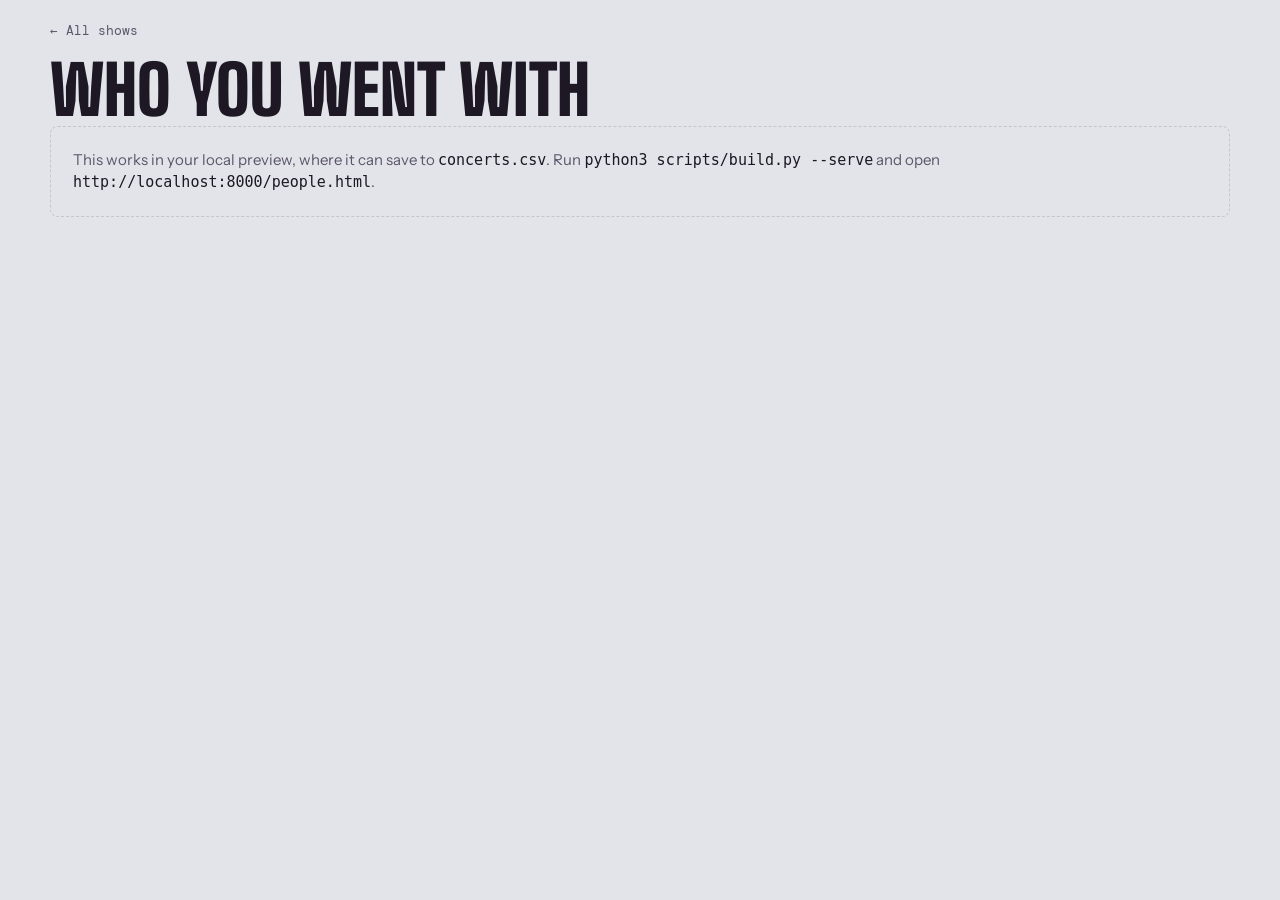
<file: site/people.html>
<!doctype html>
<html lang="en">
<head>
<meta charset="utf-8">
<meta name="viewport" content="width=device-width,initial-scale=1,viewport-fit=cover">
<title>Who you went with · {{site_title}}</title>
<meta name="robots" content="noindex">
<link rel="icon" href="assets/icon.svg" type="image/svg+xml">
<link rel="preconnect" href="https://fonts.googleapis.com">
<link rel="preconnect" href="https://fonts.gstatic.com" crossorigin>
<link rel="stylesheet" href="https://fonts.googleapis.com/css2?family=Big+Shoulders+Display:wght@500;800;900&family=DM+Mono:wght@400;500&family=Instrument+Sans:wght@400;500;600&display=swap">
<link rel="stylesheet" href="assets/base.css">
<style>
/* Owner-only tool (local preview): fill in who you went with, for every show at once. Saves to concerts.csv. */
.crumb{padding-block:22px 10px;font-family:var(--mono);font-size:12.5px;display:flex;gap:18px}
.crumb a{text-decoration:none;color:var(--muted)} .crumb a:hover{color:var(--fg)}
h1{font-family:var(--display);font-weight:900;font-size:clamp(40px,6vw,68px);line-height:.9;text-transform:uppercase;margin:8px 0 6px}
.sub{color:var(--muted);margin:0 0 18px;max-width:70ch}
.notice{border:1px dashed var(--line);border-radius:8px;padding:22px;color:var(--muted)}
.notice code{color:var(--fg)}

.bar{position:sticky;top:0;z-index:5;background:var(--bg);display:flex;flex-wrap:wrap;align-items:center;gap:10px 16px;padding:12px 0;border-bottom:1px solid var(--line)}
.bar .counts{font-family:var(--mono);font-size:12.5px;color:var(--muted)}
.bar .counts b{color:var(--fg);font-weight:500}
.bar label{font-family:var(--mono);font-size:12.5px;color:var(--muted);display:inline-flex;gap:6px;align-items:center;cursor:pointer}
.bar .btn.primary{margin-left:auto}
.toast{position:fixed;left:50%;bottom:24px;transform:translateX(-50%);background:var(--fg);color:var(--bg);font-family:var(--mono);font-size:13px;padding:10px 16px;border-radius:999px;opacity:0;transition:opacity .2s;pointer-events:none;z-index:20}
.toast.on{opacity:1}

.rows{list-style:none;margin:0;padding:0}
.row{display:grid;grid-template-columns:110px minmax(0,1fr) minmax(0,1.3fr);gap:6px 18px;align-items:center;padding:12px 0;border-bottom:1px solid var(--line)}
.row .d{font-family:var(--mono);font-size:12.5px;color:var(--muted)}
.row .a{font-weight:600;font-size:15px;text-decoration:none;color:var(--fg);display:block;overflow-wrap:anywhere}
.row .a:hover{text-decoration:underline}
.row .v{font-size:12.5px;color:var(--muted)}
.row .edit{display:flex;flex-direction:column;gap:6px;min-width:0}
.row input{font:inherit;font-size:15px;background:var(--bg-2);color:var(--fg);border:1px solid var(--line);border-radius:8px;padding:8px 11px;width:100%}
.row input:focus-visible{outline:2px solid var(--accent);outline-offset:1px}
.row.changed input{border-color:var(--accent)}
.quick{display:flex;flex-wrap:wrap;gap:5px}
.quick button{font-family:var(--mono);font-size:11px;border:1px solid var(--line);background:transparent;color:var(--muted);border-radius:999px;padding:3px 9px;cursor:pointer}
.quick button[aria-pressed="true"]{background:var(--fg);color:var(--bg);border-color:var(--fg)}
.quick button:hover{border-color:var(--fg);color:var(--fg)}
@media (max-width:720px){ .row{grid-template-columns:1fr} .bar .btn.primary{margin-left:0} }
</style>
</head>
<body>
<div class="wrap">
  <nav class="crumb"><a href="./">← All shows</a></nav>
  <main id="page"><div class="empty">Loading…</div></main>
</div>
<div class="toast" id="toast" role="status" aria-live="polite"></div>

<script src="assets/common.js"></script>
<script>
const {esc, stubDate, getJSON} = CB;
const page = document.getElementById('page');
let ROWS = [], dirty = false;
function toast(t){ const el = document.getElementById('toast'); el.textContent = t; el.classList.add('on'); clearTimeout(toast.t); toast.t = setTimeout(() => el.classList.remove('on'), 2600); }
const tidy = v => CB.isSolo(v) ? 'Solo' : CB.people(v).join(' / ');

if (!CB.local){
  page.innerHTML = `<h1>Who you went with</h1><div class="notice">This works in your local preview, where it can save to <code>concerts.csv</code>. Run <code>python3 scripts/build.py --serve</code> and open <code>http://localhost:8000/people.html</code>.</div>`;
} else load();

async function load(){
  const data = await getJSON(`data/concerts.json?t=${Date.now()}`);
  const counts = {}; data.shows.forEach(s => CB.people(s.with).forEach(p => counts[p] = (counts[p] || 0) + 1));
  const top = Object.keys(counts).sort((a, b) => counts[b] - counts[a] || a.localeCompare(b));
  ROWS = data.shows.slice().sort((a, b) => b.date.localeCompare(a.date)).map(s => ({s, saved: s.with, value: s.with}));
  page.innerHTML = `<h1>Who you went with</h1>
    <p class="sub">Type names separated by “ / ”, or tap a name to add or remove it. <b>Solo</b> means you went on your own; leave it empty if you don't remember. Saving writes the <code>companions</code> column of <code>concerts.csv</code>.</p>
    <div class="bar"><span class="counts" id="counts"></span>
      <label><input type="checkbox" id="only-empty"> Only shows not logged yet</label>
      <button class="btn primary" id="save" disabled>Save</button></div>
    <datalist id="known">${top.map(p => `<option value="${esc(p)}">`).join('')}</datalist>
    <ol class="rows">${ROWS.map((r, i) => `<li class="row" data-i="${i}">
      <span class="d">${stubDate(r.s.date)}</span>
      <span><a class="a" href="show.html?id=${encodeURIComponent(r.s.id)}">${esc(r.s.artist)}</a><span class="v">${esc(r.s.venue)}</span></span>
      <span class="edit"><input list="known" value="${esc(r.value)}" placeholder="Not logged" aria-label="Who you went with to ${esc(r.s.artist)}" autocomplete="off">
        <span class="quick">${top.slice(0, 5).map(p => `<button type="button" data-p="${esc(p)}">${esc(p)}</button>`).join('')}<button type="button" data-p="Solo">Solo</button></span></span>
    </li>`).join('')}</ol>`;

  page.addEventListener('input', e => { const li = e.target.closest('.row'); if (li && e.target.matches('input')) { ROWS[li.dataset.i].value = e.target.value; refresh(); } });
  page.addEventListener('click', e => {
    const b = e.target.closest('[data-p]'); if (!b) return;
    const li = b.closest('.row'), r = ROWS[li.dataset.i], p = b.dataset.p;
    if (p === 'Solo') r.value = CB.isSolo(r.value) ? '' : 'Solo';
    else { const names = CB.people(r.value); const i = names.findIndex(x => x.toLowerCase() === p.toLowerCase());
      if (i >= 0) names.splice(i, 1); else names.push(p); r.value = names.join(' / '); }
    const input = li.querySelector('input'); input.value = r.value; input.focus(); input.setSelectionRange(r.value.length, r.value.length); refresh();
  });
  document.getElementById('only-empty').addEventListener('change', refresh);
  document.getElementById('save').addEventListener('click', save);
  refresh();
}

function refresh(){
  const onlyEmpty = document.getElementById('only-empty').checked;
  let changed = 0, logged = 0;
  ROWS.forEach((r, i) => {
    const li = page.querySelector(`.row[data-i="${i}"]`), isChanged = tidy(r.value) !== tidy(r.saved);
    li.classList.toggle('changed', isChanged); if (isChanged) changed++;
    if (r.value.trim()) logged++;
    li.hidden = onlyEmpty && !!r.saved.trim() && !isChanged;
    const names = CB.people(r.value).map(x => x.toLowerCase());
    li.querySelectorAll('[data-p]').forEach(b => b.setAttribute('aria-pressed', b.dataset.p === 'Solo' ? CB.isSolo(r.value) : names.includes(b.dataset.p.toLowerCase())));
  });
  document.getElementById('counts').innerHTML = `<b>${logged}</b> of ${ROWS.length} logged${changed ? ` · <b>${changed}</b> unsaved` : ''}`;
  document.getElementById('save').disabled = !changed;
  dirty = changed > 0;
}

async function save(){
  const updates = {};
  ROWS.forEach(r => { if (tidy(r.value) !== tidy(r.saved)) updates[r.s.id] = tidy(r.value); });
  const btn = document.getElementById('save'); btn.disabled = true; btn.textContent = 'Saving…';
  try {
    const res = await fetch('api/companions', {method: 'POST', headers: {'Content-Type': 'application/json'}, body: JSON.stringify({with: updates})});
    const out = await res.json(); if (!out.ok) throw new Error(out.error || res.status);
    ROWS.forEach(r => { if (r.s.id in updates) { r.saved = r.value = updates[r.s.id]; page.querySelector(`.row[data-i="${ROWS.indexOf(r)}"] input`).value = r.value; } });
    btn.textContent = 'Save'; refresh();
    const n = Object.keys(updates).length; toast(`Saved ${n} show${n > 1 ? 's' : ''} to concerts.csv`);
  } catch (e){ btn.textContent = 'Save'; btn.disabled = false; toast(`Couldn't save: ${e.message}. Is build.py --serve still running?`); }
}
window.addEventListener('beforeunload', e => { if (dirty){ e.preventDefault(); e.returnValue = ''; } });
</script>
</body>
</html>
</file>
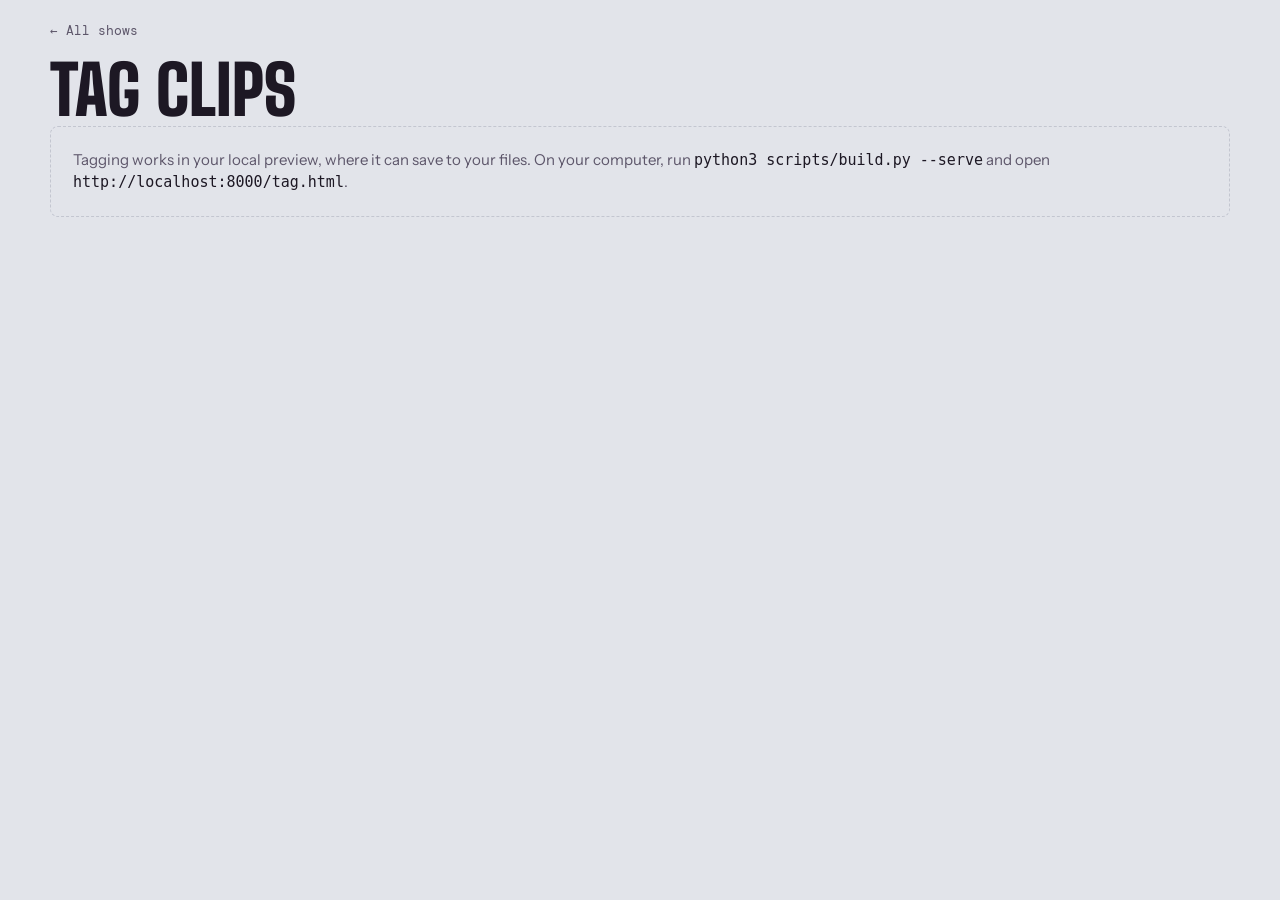
<file: site/tag.html>
<!doctype html>
<html lang="en">
<head>
<meta charset="utf-8">
<meta name="viewport" content="width=device-width,initial-scale=1,viewport-fit=cover">
<title>Tag clips · {{site_title}}</title>
<meta name="robots" content="noindex">
<link rel="icon" href="assets/icon.svg" type="image/svg+xml">
<link rel="preconnect" href="https://fonts.googleapis.com">
<link rel="preconnect" href="https://fonts.gstatic.com" crossorigin>
<link rel="stylesheet" href="https://fonts.googleapis.com/css2?family=Big+Shoulders+Display:wght@500;800;900&family=DM+Mono:wght@400;500&family=Instrument+Sans:wght@400;500;600&display=swap">
<link rel="stylesheet" href="assets/base.css">
<style>
/* Owner-only tool (local preview): your clips in filming order, each with a song picker. */
.crumb{padding-block:22px 10px;font-family:var(--mono);font-size:12.5px;display:flex;gap:18px}
.crumb a{text-decoration:none;color:var(--muted)} .crumb a:hover{color:var(--fg)}
h1{font-family:var(--display);font-weight:900;font-size:clamp(40px,6vw,68px);line-height:.9;text-transform:uppercase;margin:8px 0 6px}
.sub{color:var(--muted);margin:0 0 22px;max-width:70ch}
.notice{border:1px dashed var(--line);border-radius:8px;padding:22px;color:var(--muted)}
.notice code{color:var(--fg)}

/* show picker */
.shows{display:grid;grid-template-columns:repeat(auto-fill,minmax(250px,1fr));gap:12px}
.show-card{display:flex;flex-direction:column;gap:4px;padding:14px 16px;border:1px solid var(--line);border-radius:10px;background:var(--bg-2);text-decoration:none}
.show-card:hover{border-color:var(--muted)}
.show-card .d{font-family:var(--mono);font-size:11px;letter-spacing:.12em;text-transform:uppercase;color:var(--muted)}
.show-card .a{font-family:var(--display);font-weight:800;font-size:24px;line-height:1}
.show-card .c{font-family:var(--mono);font-size:12px;color:var(--muted)}
.show-card .c b{color:var(--accent);font-weight:500}
.show-card.done .c b{color:var(--muted)}

/* toolbar */
.bar{position:sticky;top:0;z-index:5;background:var(--bg);display:flex;flex-wrap:wrap;align-items:center;gap:10px 16px;padding:12px 0;border-bottom:1px solid var(--line);margin-bottom:6px}
.bar .counts{font-family:var(--mono);font-size:12.5px;color:var(--muted)}
.bar .counts b{color:var(--fg);font-weight:500}
.bar .acts{margin-left:auto;display:flex;gap:8px;flex-wrap:wrap}
.toast{position:fixed;left:50%;bottom:24px;transform:translateX(-50%);background:var(--fg);color:var(--bg);font-family:var(--mono);font-size:13px;padding:10px 16px;border-radius:999px;opacity:0;transition:opacity .2s;pointer-events:none;z-index:20}
.toast.on{opacity:1}

/* clip rows */
.rows{list-style:none;margin:0;padding:0}
.row{display:grid;grid-template-columns:92px 220px minmax(0,1fr);gap:16px;padding:16px 0;border-bottom:1px solid var(--line);align-items:start}
.row .when{font-family:var(--mono);font-size:17px;line-height:1.2}
.row .when small{display:block;font-size:12px;color:var(--muted);margin-top:4px}
.row .media{width:220px;height:200px;background:#000;border-radius:8px;overflow:hidden;display:flex;align-items:center;justify-content:center}
.row .media video,.row .media img{width:100%;height:100%;object-fit:contain;display:block}
.row .pick{display:flex;flex-direction:column;gap:8px;min-width:0}
.row .file{font-family:var(--mono);font-size:12px;color:var(--muted);overflow-wrap:anywhere}
.row select{font:inherit;font-size:15px;background:var(--bg-2);color:var(--fg);border:1px solid var(--line);border-radius:8px;padding:10px 12px;max-width:520px;width:100%}
.row select:focus-visible{outline:2px solid var(--accent);outline-offset:2px}
.row.suggested select{border-style:dashed;color:var(--muted);font-style:italic}
.row.changed select{border-color:var(--accent)}
.row.hidden-clip .media{opacity:.35}
.state{font-family:var(--mono);font-size:11.5px;color:var(--muted);display:flex;gap:8px;align-items:center;flex-wrap:wrap}
.chip{font-family:var(--mono);font-size:10.5px;letter-spacing:.08em;text-transform:uppercase;border-radius:999px;padding:3px 8px;background:var(--bg-3);color:var(--fg)}
.chip.sug{background:transparent;border:1px dashed var(--muted);color:var(--muted)}
.chip.chg{background:var(--accent);color:#1d1824}
.chip.sug.shz{border-style:solid;border-color:var(--fan);color:var(--fan)}
.heard{font-size:13px;color:var(--muted)}
.heard b{font-family:var(--mono);font-size:11px;letter-spacing:.08em;text-transform:uppercase;font-weight:500;color:var(--fan);margin-right:4px}
.heard i{font-style:normal;font-family:var(--mono);font-size:11.5px}
.heard em{font-style:normal;color:var(--accent)}
.heard.wrong{opacity:.65}
.heard.wrong b{color:var(--muted)}
.chip.ok{background:color-mix(in srgb,var(--fan) 30%,var(--bg-3))}
.gapline{font-family:var(--mono);font-size:11.5px;color:var(--muted);padding:6px 0 0 108px}

@media (max-width:720px){
  .row{grid-template-columns:1fr;gap:10px}
  .row .media{width:100%;height:240px}
  .gapline{padding-left:0}
  .bar .acts{margin-left:0}
}
</style>
</head>
<body>
<div class="wrap">
  <nav class="crumb"><a href="./">← All shows</a><span id="crumb-show"></span></nav>
  <main id="page"><div class="empty">Loading…</div></main>
</div>
<div class="toast" id="toast" role="status" aria-live="polite"></div>

<script src="assets/common.js"></script>
<script>
const {esc, longDate, stubDate, getJSON} = CB;
const id = new URLSearchParams(location.search).get('id');
const page = document.getElementById('page');
const SONG_MIN = 4.5;  // rough minutes per song, for guessing

const clockOf = iso => { const m = /T(\d\d):(\d\d)/.exec(iso || ''); if (!m) return '—'; const h = +m[1]; return `${(h % 12) || 12}:${m[2]} ${h < 12 ? 'AM' : 'PM'}`; };
const dur = s => s ? (s >= 60 ? `${Math.floor(s / 60)}m ${String(Math.round(s % 60)).padStart(2, '0')}s` : `${Math.round(s)}s`) : '';
function toast(t){ const el = document.getElementById('toast'); el.textContent = t; el.classList.add('on'); clearTimeout(toast.t); toast.t = setTimeout(() => el.classList.remove('on'), 2600); }

if (!CB.local){
  page.innerHTML = `<h1>Tag clips</h1><div class="notice">Tagging works in your local preview, where it can save to your files. On your computer, run <code>python3 scripts/build.py --serve</code> and open <code>http://localhost:8000/tag.html</code>.</div>`;
} else if (!id){
  pickShow();
} else {
  tagShow();
}

/* ---------- which show? ---------- */
async function pickShow(){
  const data = await getJSON('data/concerts.json');
  const shows = data.shows.filter(s => s.clips).sort((a, b) => (b.untagged > 0) - (a.untagged > 0) || b.date.localeCompare(a.date));
  page.innerHTML = `<h1>Tag clips</h1>
    <p class="sub">Pick a show to match its photos and videos to songs. Clips appear in the order you filmed them, and once you tag one, the ones after it get a suggested song based on the time between them.</p>
    ${shows.length ? `<div class="shows">${shows.map(s => `<a class="show-card${s.untagged ? '' : ' done'}" href="tag.html?id=${encodeURIComponent(s.id)}">
        <span class="d">${stubDate(s.date)}</span><span class="a">${esc(s.artist)}</span>
        <span class="c">${s.clips} clip${s.clips > 1 ? 's' : ''} · ${s.untagged ? `<b>${s.untagged} to tag</b>` : '<b>all placed</b>'}</span></a>`).join('')}</div>`
      : `<div class="notice">No clips yet. Put photos and videos in <code>media/inbox/</code> and run <code>python3 scripts/import_media.py --apply</code>.</div>`}`;
}

/* ---------- tag one show ---------- */
let SHOW, ORDER, ROWS, dirty = false;

async function tagShow(){
  SHOW = await getJSON(`data/shows/${encodeURIComponent(id)}.json?t=${Date.now()}`);
  document.title = `Tag clips · ${SHOW.artist}`;
  document.getElementById('crumb-show').innerHTML = `<a href="show.html?id=${encodeURIComponent(id)}">View show →</a> <a href="tag.html">Other shows</a>`;

  // Every song of the night in stage order, keyed like the show page: "<act>-<song>"
  ORDER = [];
  const optgroups = SHOW.acts.filter(a => a.sets.some(st => st.songs.length)).map(a => {
    const opts = a.sets.flatMap(st => st.songs.map(x => { const key = `${a.n}-${x.n}`; ORDER.push(key);
      return `<option value="${key}">${String(x.n).padStart(2, '0')} · ${esc(x.title)}${st.name !== 'Main set' ? ` (${esc(st.name)})` : ''}</option>`; })).join('');
    return `<optgroup label="${esc(a.artist)}${SHOW.acts.length > 1 ? ' · ' + (a.role === 'opener' ? 'opener' : a.role) : ''}">${opts}</optgroup>`;
  }).join('');
  const SELECT = `<option value="">— Pick a song —</option>${optgroups}<option value="extra">Not a song (Other moments)</option><option value="hidden">Hide: don't put it on the site</option>`;

  // Every file, wherever it currently sits
  ROWS = [];
  const add = (m, value, how) => { if (m.file) ROWS.push({m, value, current: value, how, t: m.taken ? Date.parse(m.taken) : null, shz: m.shazam}); };
  for (const a of SHOW.acts) for (const st of a.sets) for (const x of st.songs) for (const m of x.media) add(m, `${a.n}-${x.n}`, m.by_name ? 'matched by file name' : 'saved');
  for (const m of SHOW.extras) add(m, m.auto ? '' : 'extra', m.auto ? '' : 'saved');
  for (const m of (SHOW.hidden || [])) add(m, 'hidden', 'saved');
  ROWS.sort((a, b) => (a.t ?? Infinity) - (b.t ?? Infinity) || a.m.file.localeCompare(b.m.file));

  if (!ROWS.length){ page.innerHTML = `<h1>${esc(SHOW.artist)}</h1><div class="notice">No clips for this show yet.</div>`; return; }
  if (!ORDER.length) toast('This show has no setlist yet, so clips can only go under Other moments');

  page.innerHTML = `<h1>${esc(SHOW.artist)}</h1>
    <p class="sub">${longDate(SHOW.date)} · ${esc(SHOW.venue)}. Clips are in filming order. ${ROWS.some(r => r.shz) ? 'Songs Shazam recognised are suggested (dashed), and so are the clips after a tagged one, from the time between them.' : 'Tag one and the clips after it get a suggested song (dashed), from the time between them.'} <b>Accept suggestions</b> keeps them all, or change any you disagree with.</p>
    <div class="bar"><span class="counts" id="counts"></span>
      <span class="acts"><button class="btn" id="accept">Accept suggestions</button><button class="btn primary" id="save" disabled>Save</button></span></div>
    <ol class="rows">${ROWS.map((r, i) => {
      const gap = i && r.t && ROWS[i-1].t ? Math.round((r.t - ROWS[i-1].t - (ROWS[i-1].m.seconds || 0) * 1000) / 60000) : 0;
      return `${gap >= 10 ? `<li class="gapline">… ${gap} minutes …</li>` : ''}<li class="row" data-i="${i}">
        <div class="when">${r.m.estimated ? '≈ ' : ''}${clockOf(r.m.taken)}<small>${dur(r.m.seconds)}${r.m.kind === 'image' ? 'photo' : ''}</small></div>
        <div class="media">${r.m.kind === 'image' ? `<img loading="lazy" src="${esc(r.m.url)}" alt="">` : r.m.kind === 'video' ? `<video controls playsinline preload="metadata" src="${esc(r.m.url)}"></video>` : `<a href="${esc(r.m.url)}" target="_blank">open</a>`}</div>
        <div class="pick"><span class="file">${esc(r.m.file)}</span><select aria-label="Song for ${esc(r.m.file)}">${SELECT}</select><span class="state"></span>${heardLine(r.shz)}</div>
      </li>`; }).join('')}</ol>`;

  page.querySelectorAll('.row select').forEach(sel => sel.addEventListener('change', e => {
    const r = ROWS[+e.target.closest('.row').dataset.i];
    r.current = e.target.value; r.touched = true; refresh();
  }));
  document.getElementById('accept').addEventListener('click', () => { ROWS.forEach(r => { if (r.suggestion){ r.current = r.suggestion; r.touched = true; } }); refresh(); });
  document.getElementById('save').addEventListener('click', save);
  refresh();
}

// What Shazam heard in a clip (scripts/shazam_tag.py), shown under its song picker.
function heardLine(z){
  if (!z) return '';
  if (!z.title) return `<span class="heard">Shazam didn't recognise this one</span>`;
  const n = z.windows > 1 ? ` <i>(${z.votes} of ${z.windows} listens)</i>` : '';
  if (z.verdict === 'unrelated')  // nobody on the bill: almost always a wrong guess, so it's never suggested
    return `<span class="heard wrong"><b>Shazam guessed:</b> ${esc(z.title)} — ${esc(z.artist)}${n} · nobody on the bill, probably wrong</span>`;
  return `<span class="heard"><b>Shazam:</b> ${esc(z.title)} — ${esc(z.artist)}${n}${z.key ? '' : ` · <em>by ${esc(z.act)} but not on the setlist</em>`}</span>`;
}

// Suggest a song for each untagged clip: the one Shazam recognised if it's on the setlist,
// otherwise from the last placed clip before it: within ~1.5 min of its end = same song,
// otherwise one song per ~4.5 minutes.
function suggest(){
  let prev = null;
  for (const r of ROWS){
    r.suggestion = ''; r.sugBy = '';
    const eff = r.current;
    if (eff && eff !== 'extra' && eff !== 'hidden'){ prev = {i: ORDER.indexOf(eff), end: (r.t || 0) + (r.m.seconds || 0) * 1000}; continue; }
    if (!eff && r.shz?.key && ORDER.includes(r.shz.key)){
      r.suggestion = r.shz.key; r.sugBy = 'shazam';
      prev = {i: ORDER.indexOf(r.suggestion), end: (r.t || 0) + (r.m.seconds || 0) * 1000};
      continue;
    }
    if (eff || !prev || !r.t || prev.i < 0) continue;
    const gapMin = (r.t - prev.end) / 60000;
    const steps = gapMin < 1.5 ? 0 : Math.max(1, Math.round(gapMin / SONG_MIN));
    r.suggestion = ORDER[Math.min(prev.i + steps, ORDER.length - 1)];
    prev = {i: ORDER.indexOf(r.suggestion), end: r.t + (r.m.seconds || 0) * 1000};
  }
}

function refresh(){
  suggest();
  let tagged = 0, sugg = 0, untagged = 0, changed = 0;
  ROWS.forEach((r, i) => {
    const li = page.querySelector(`.row[data-i="${i}"]`), sel = li.querySelector('select');
    const showing = r.current || r.suggestion;
    sel.value = showing;
    const isChanged = r.current !== r.value, isSug = !r.current && !!r.suggestion;
    li.classList.toggle('suggested', isSug); li.classList.toggle('changed', isChanged); li.classList.toggle('hidden-clip', r.current === 'hidden');
    li.querySelector('.state').innerHTML = isChanged ? '<span class="chip chg">Not saved</span>'
      : isSug ? `<span class="chip sug${r.sugBy === 'shazam' ? ' shz' : ''}">${r.sugBy === 'shazam' ? 'Shazam match' : 'Suggested from timing'}</span>`
      : r.current ? `<span class="chip ok">${r.current === 'hidden' ? 'Hidden' : r.current === 'extra' ? 'Other moments' : 'Tagged'}</span>${r.how && r.how !== 'saved' ? ` ${esc(r.how)}` : ''}`
      : '';
    if (isChanged) changed++;
    if (isSug) sugg++; else if (r.current) tagged++; else untagged++;
  });
  document.getElementById('counts').innerHTML = `<b>${tagged}</b> placed · <b>${sugg}</b> suggested · <b>${untagged}</b> to tag${changed ? ` · <b>${changed}</b> unsaved` : ''}`;
  document.getElementById('save').disabled = !changed;
  document.getElementById('accept').disabled = !sugg;
  dirty = changed > 0;
}

async function save(){
  const assign = {};
  ROWS.forEach(r => { if (r.current !== r.value) assign[r.m.file] = r.current; });
  const btn = document.getElementById('save'); btn.disabled = true; btn.textContent = 'Saving…';
  try {
    const res = await fetch(`api/shows/${encodeURIComponent(id)}/tags`, {method: 'POST', headers: {'Content-Type': 'application/json'}, body: JSON.stringify({assign})});
    const out = await res.json();
    if (!out.ok) throw new Error(out.error || res.status);
    dirty = false;
    const n = Object.keys(assign).length;
    await tagShow();
    toast(`Saved ${n} clip${n > 1 ? 's' : ''} to shows/${id}.json`);
  } catch (e){
    btn.disabled = false; btn.textContent = 'Save';
    toast(`Couldn't save: ${e.message}. Is build.py --serve still running?`);
  }
}

window.addEventListener('beforeunload', e => { if (dirty){ e.preventDefault(); e.returnValue = ''; } });
</script>
</body>
</html>
</file>
<file: site/assets/base.css>
/* Shared tokens + pieces used by every page. Dark-first (it's a night out). */
:root{
  --bg:#16121c; --bg-2:#201a28; --bg-3:#2a2333; --fg:#ece6f3; --muted:#9a90a8; --line:#352c40;
  --accent:#ffb547; --fan:#7fd1c7; --ink:#1d1824; --ink-soft:#4a4155;
  --display:"Big Shoulders Display","Arial Narrow",Impact,sans-serif;
  --body:"Instrument Sans",system-ui,-apple-system,"Segoe UI",sans-serif;
  --mono:"DM Mono",ui-monospace,"SFMono-Regular",Menlo,monospace;
  color-scheme:dark;
}
@media (prefers-color-scheme: light){:root:not([data-theme="dark"]){
  --bg:#e2e4ea; --bg-2:#d6d9e1; --bg-3:#cbced8; --fg:#1d1824; --muted:#5d566a; --line:#c3c6d0; --accent:#b85c00; --fan:#1f7a70; color-scheme:light}}
:root[data-theme="light"]{--bg:#e2e4ea; --bg-2:#d6d9e1; --bg-3:#cbced8; --fg:#1d1824; --muted:#5d566a; --line:#c3c6d0; --accent:#b85c00; --fan:#1f7a70; color-scheme:light}

*{box-sizing:border-box}
html,body{overflow-x:clip}
body{margin:0;background:var(--bg);color:var(--fg);font-family:var(--body);font-size:15px;line-height:1.5;
  padding-left:max(16px,env(safe-area-inset-left,0px));padding-right:max(16px,env(safe-area-inset-right,0px));padding-block:0 64px}
.wrap{max-width:1180px;margin:0 auto}
a{color:inherit}
img,video{max-width:100%}
:focus-visible{outline:2px solid var(--accent);outline-offset:3px}
[hidden]{display:none!important}

.eyebrow{font-family:var(--mono);font-size:12px;letter-spacing:.14em;text-transform:uppercase;color:var(--muted)}
.btn{font-family:var(--mono);font-size:12.5px;text-decoration:none;border-radius:999px;padding:9px 14px;border:1px solid var(--line);
  background:transparent;color:var(--fg);cursor:pointer;display:inline-flex;align-items:center;gap:8px;line-height:1.2}
.btn:hover{border-color:var(--fg)}
.btn.primary{background:var(--accent);color:#1d1824;border-color:var(--accent)}
.btn.primary:hover{filter:brightness(1.08)}
.btn[disabled]{opacity:.45;cursor:not-allowed}
.empty{padding:60px 0;color:var(--muted);font-family:var(--mono);font-size:13px}
footer.site{margin-top:40px;font-family:var(--mono);font-size:12px;color:var(--muted)}
footer.site a{color:var(--fg)}
@media (prefers-reduced-motion:reduce){*{transition:none!important;animation:none!important}}
</file>
